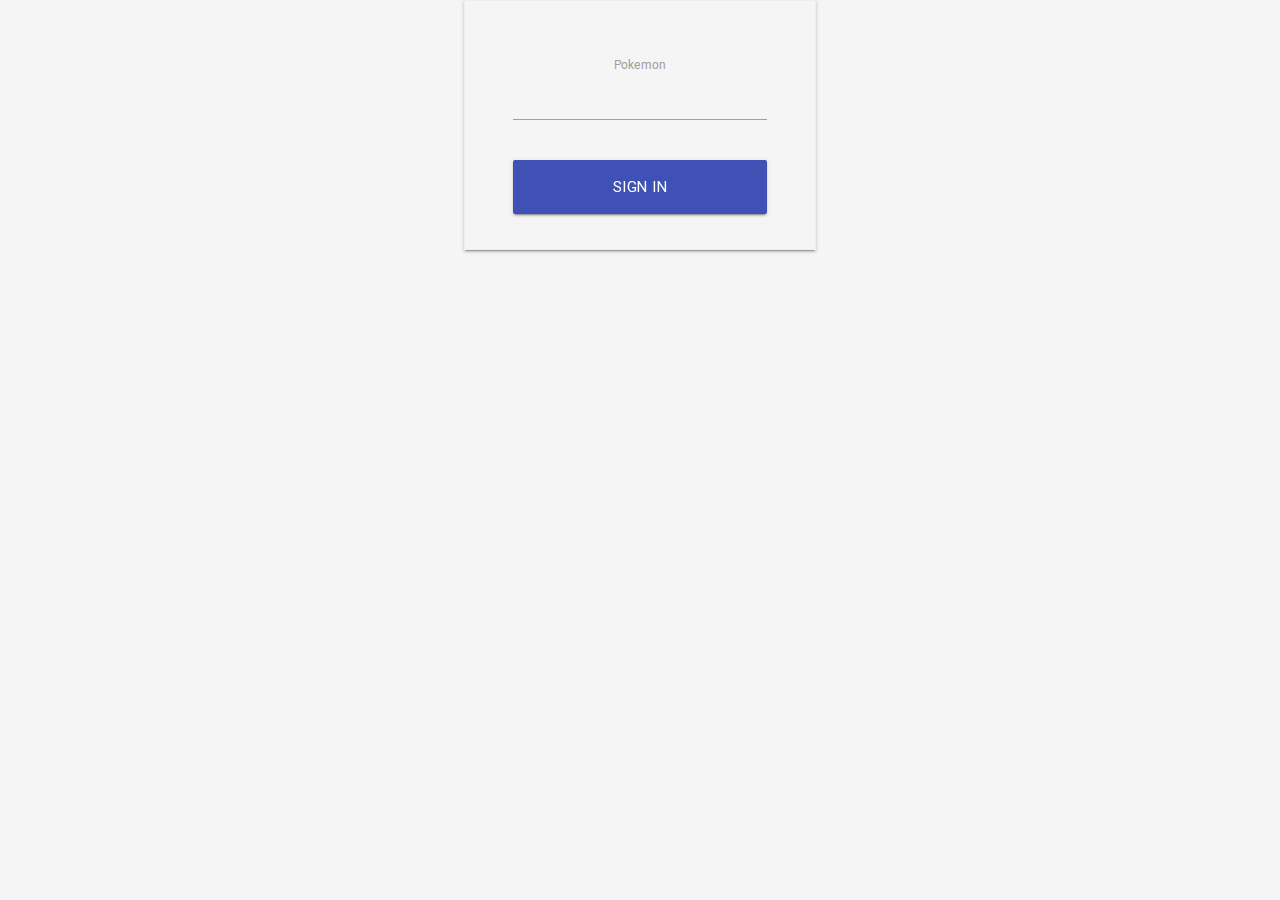
<file: index.html>
<html>
<head>
  <title>LinksCloud</title>
  <meta charset="utf-8">
  <link rel="icon" type="image/png" href="assets/imgs/icon.png" />
  <link href="https://fonts.googleapis.com/icon?family=Material+Icons" rel="stylesheet">    
  <link href="assets/css/materialize.css" rel="stylesheet" type="text/css"></link>
  <link href="assets/css/custom.css" rel="stylesheet" type="text/css"></link>
  <script src="assets/js/jquery-3.1.0.min.js" type="text/javascript"></script>
  <script src="assets/js/app.js"></script>
  <script src="assets/js/angular.min.js"></script>
  <script src="assets/js/materialize.js"></script>    
  
</head> 
<body ng-app="" style="background:#f5f5f5 ;">
    <div id="cover_up">
      <div id="cover_msg" class="container">
          <main>
            <center>
              <div class="container">
                <div class="z-depth-1 grey lighten-4 row" style="display: inline-block; padding: 32px 48px 0px 48px; border: 1px solid #EEE;">
                  Loading Pokemon List
                </div>
              </div>
            </center>
          </main>
      </div>
    </div>
  <div class="container">
      <main>
        <center>
          <div class="container">
            <div class="z-depth-1 grey lighten-4 row" style="display: inline-block; padding: 32px 48px 0px 48px; border: 1px solid #EEE;">
                
              <form class="col s12">   
                <br />
                <center>
                  <div class='row'>
                      <label>Pokemon</label>
                    <input id="poke_input" list="pokemon_list" onchange="pokemon_change()">

                    <datalist id="pokemon_list">                   
                    </datalist>
                  </div>
                  <div class='row'>
                    <button type='submit' name='btn_login' class='col s12 btn btn-large waves-effect indigo'>Sign In</button>
                  </div>
                </center>
              </form>
            </div>
          </div>
        </center>
      </main>
  </div>
</body>
</html>
</file>
<file: assets/css/custom.css>
#cover_up{
    position: absolute;
        z-index:998;
    background-color: cornflowerblue;
    width: 100%;
    height: 100%;
    opacity: 0.7;
}

#cover_msg{
    z-index:999;
    position: relative;
  top: 50%;
  transform: translateY(-50%);
}

#email::-webkit-input-placeholder {
    color: #757575  !important;
    }

    #email:-moz-placeholder { /* Firefox 18- */
    color:#757575   !important;  
    }

    #email::-moz-placeholder {  /* Firefox 19+ */
    color: #757575  !important;  
    }

    #email:-ms-input-placeholder {  
    color: #757575  !important;  
    }
      
    #password::-webkit-input-placeholder {
    color: #757575  !important;
    }

    #password:-moz-placeholder { /* Firefox 18- */
    color: #757575  !important;  
    }

    #password::-moz-placeholder {  /* Firefox 19+ */
    color: #757575  !important;  
    }

    #password:-ms-input-placeholder {  
    color: #757575  !important;  
    }  
      
    #username::-webkit-input-placeholder {
    color: #757575  !important;
    }

    #username:-moz-placeholder { /* Firefox 18- */
    color: #757575  !important;  
    }

    #username::-moz-placeholder {  /* Firefox 19+ */
    color: #757575  !important;  
    }

    #username:-ms-input-placeholder {  
    color: #757575  !important;  
    }  


 #search_Nav::-webkit-input-placeholder {
    color: #ffffff  !important;
    }

    #search_Nav:-moz-placeholder { /* Firefox 18- */
    color: #ffffff  !important;  
    }

    #search_Nav::-moz-placeholder {  /* Firefox 19+ */
    color: #ffffff  !important;  
    }

    #search_Nav:-ms-input-placeholder {  
    color: #ffffff  !important;  
    }
</file>
